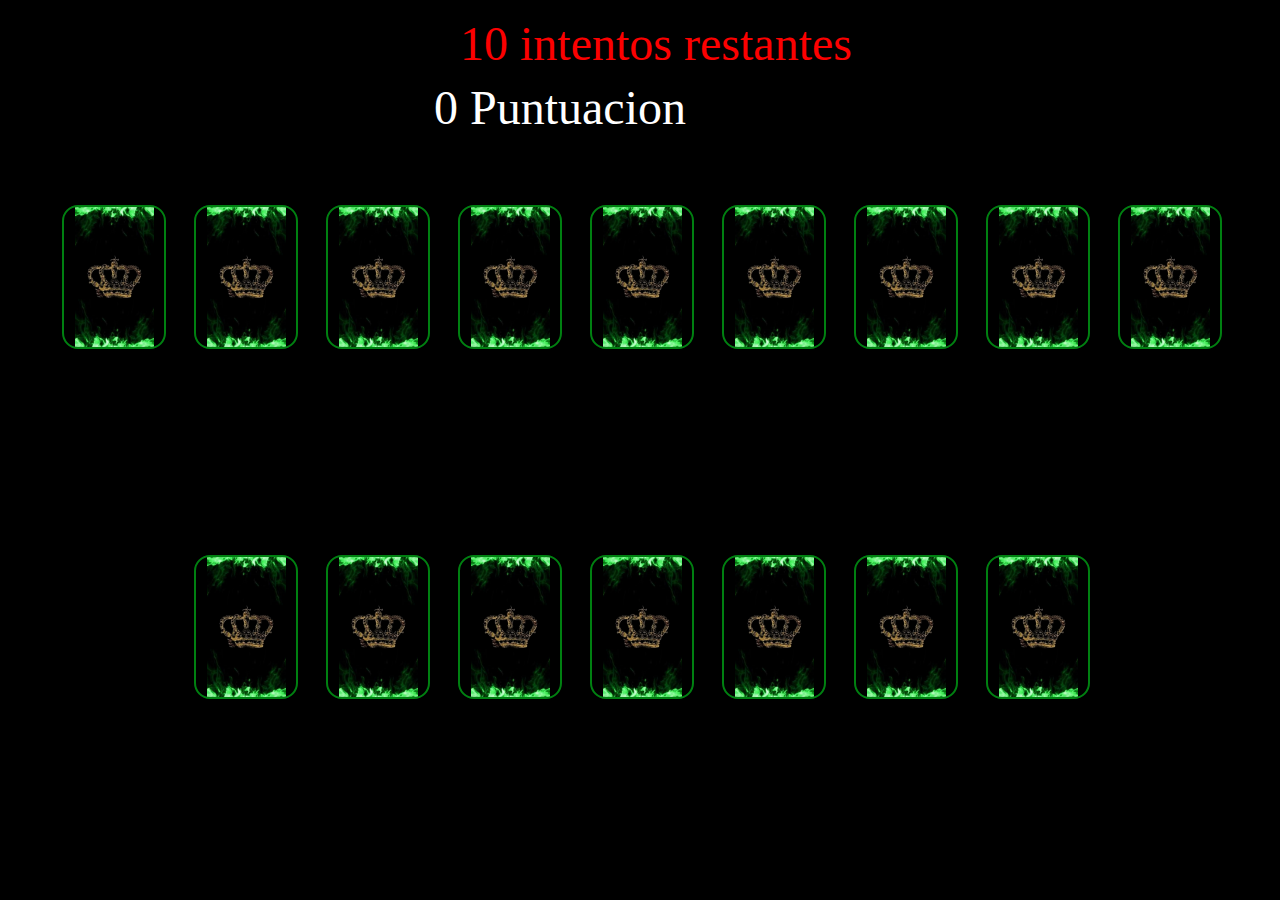
<file: index.html>
<!DOCTYPE html>
<html>
    <head>
        <link rel="stylesheet" href="styles.css">
    </head>
    <body>
        <div id ="remaining"> 10 intentos restantes</div>
        <div id="stats"> 0 Puntuacion</div>  
        <div id="bonus"> </div>
        <div id="wrapper">
            <div id="game">
                
        </div>
        <script src="scrip.js"></script>
    </body>

</html>
</file>
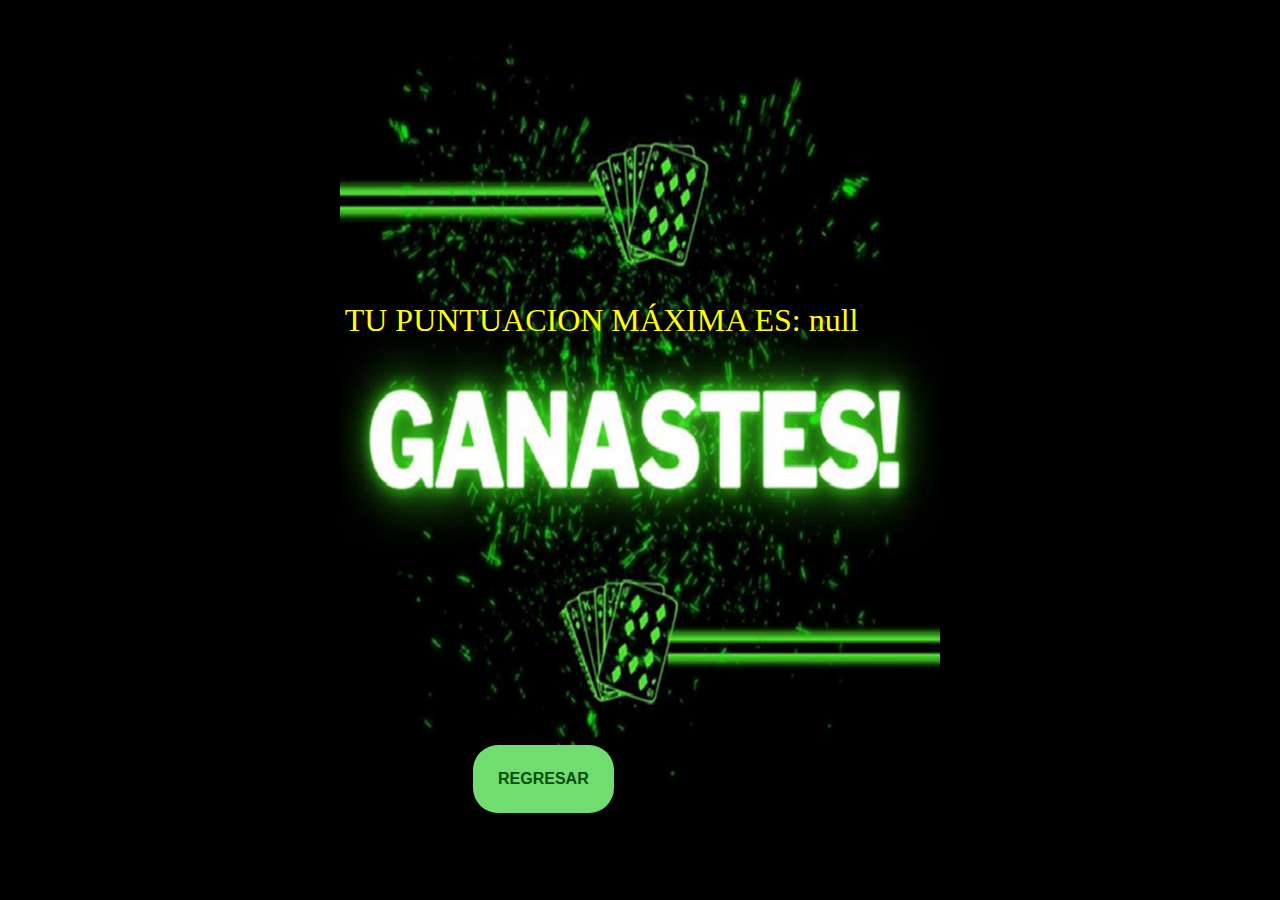
<file: finalscream.html>
<!DOCTYPE html>
<html lang="es">
<head>
    <meta charset="UTF-8">
    <meta name="viewport" content="width=device-width, initial-scale=1.0">
    <link rel="stylesheet" href="styles.css">
</head>
<body>
    <div id="stats1"> TU PUNTUACION FUE: 0</div>  
    <div id="wrapperf">
    <div id="message">
        <a class="button" href="prueba.html">Regresar</a>
    </div>
</div>
<script>
    // Recuperar la puntuación máxima del almacenamiento local
    var maxPuntuacion = localStorage.getItem('puntuacion');
    
    // Actualizar el contenido del elemento con la puntuación máxima
    document.getElementById('stats1').textContent = "TU PUNTUACION MÁXIMA ES: " + maxPuntuacion;
</script>
</body>
</html>
</file>
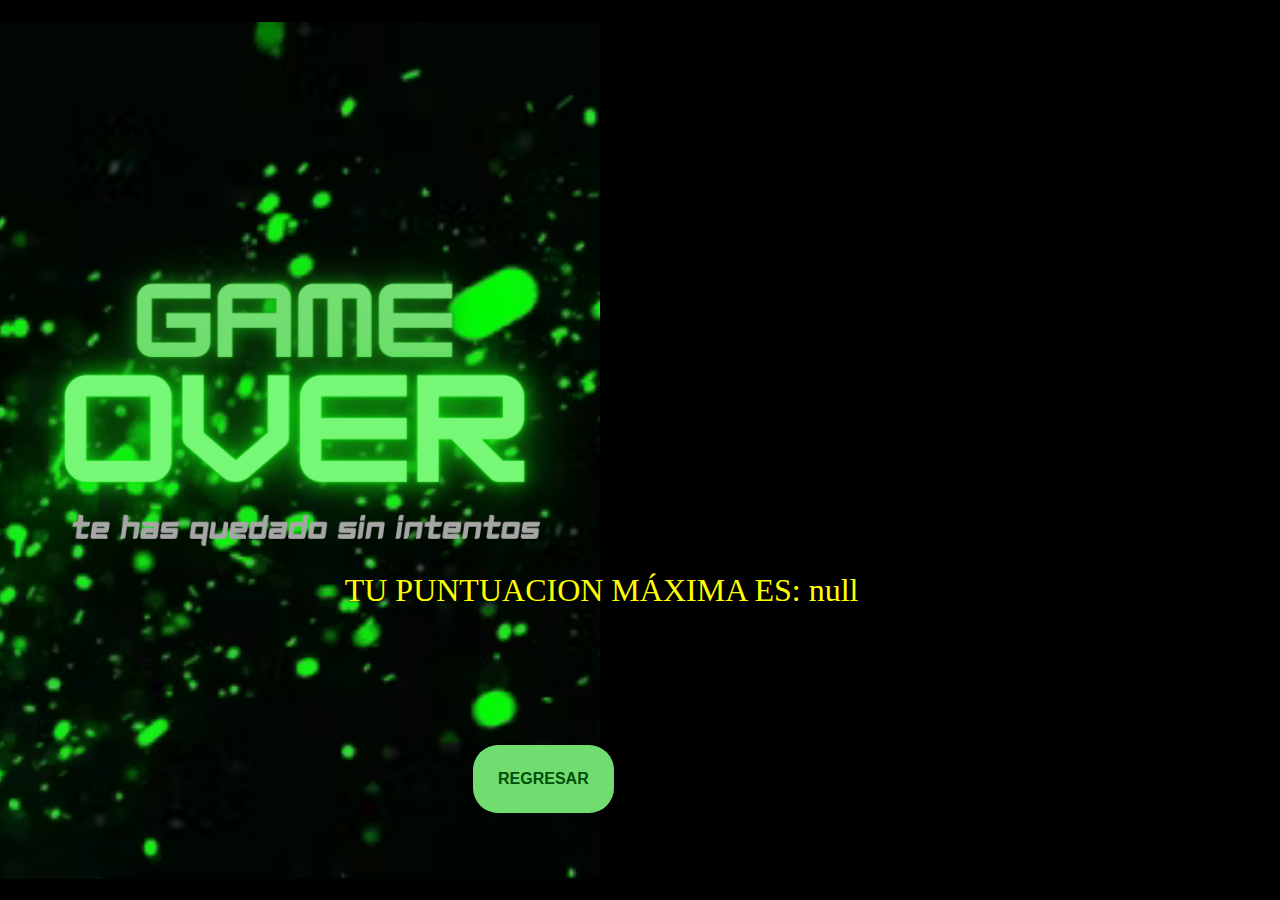
<file: gameover.html>
<!DOCTYPE html>
<html>
    <head>
        <meta charset="UTF-8">
        <meta name="viewport" content="width=device-width, initial-scale=1.0">
        <link rel="stylesheet" href="styles.css">
    </head>
    <body>
        <div id="stats2"> TU PUNTUACION FUE: </div> 
        <div id="wrappery">
        <div id ="finalizado"> 
            <a class="buttonb" href="prueba.html">Regresar</a>
        </div>
        <script src="scrip.js"></script>
        <script>
            // Recuperar la puntuación máxima del almacenamiento local
            var maxPuntuacion = localStorage.getItem('puntuacion');
            
            // Actualizar el contenido del elemento con la puntuación máxima
            document.getElementById('stats2').textContent = "TU PUNTUACION MÁXIMA ES: " + maxPuntuacion;
        </script>
        
    </body>

</html>
</file>
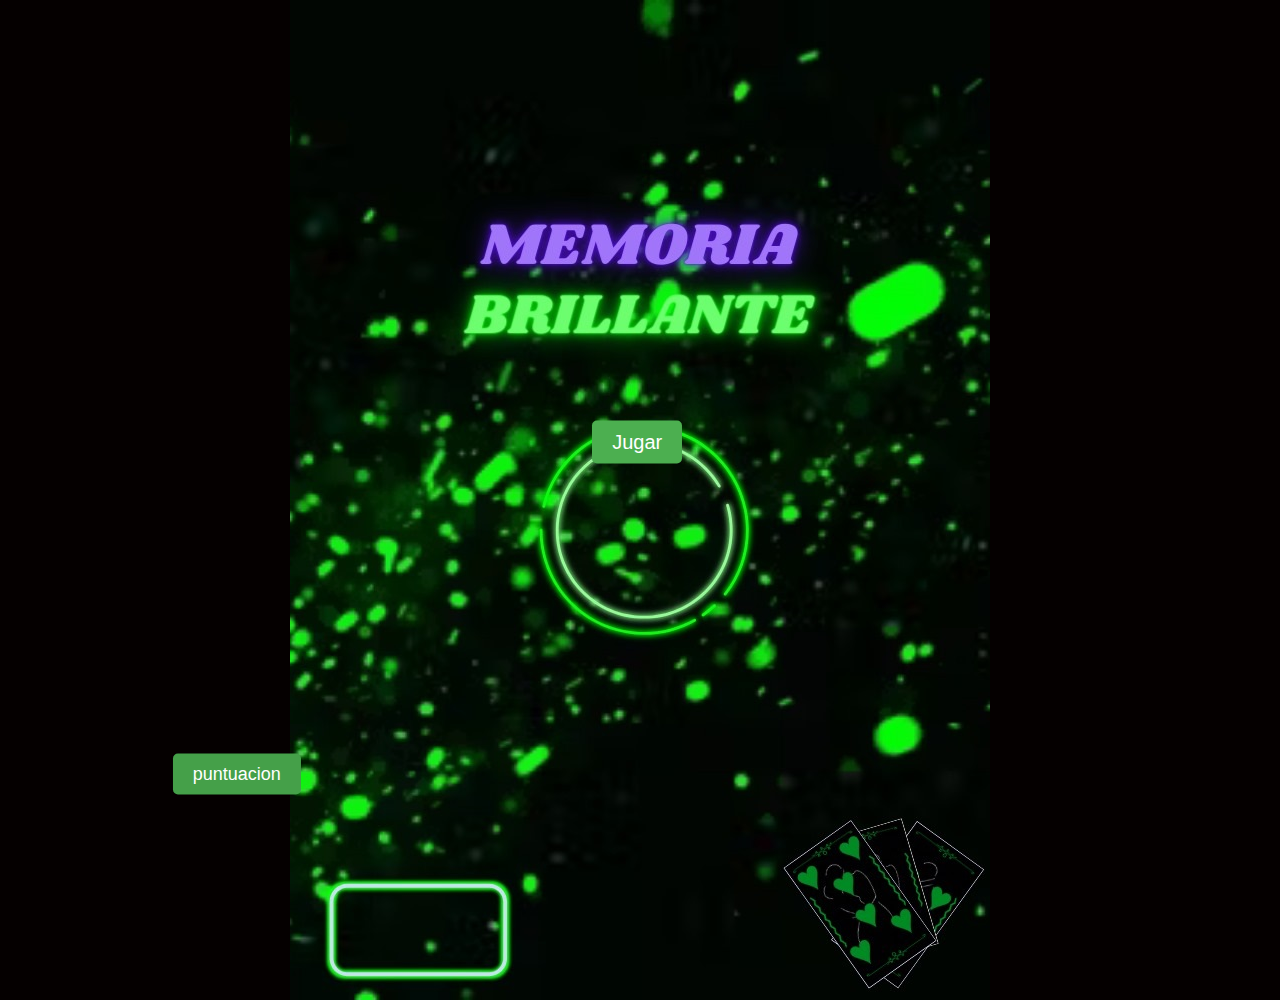
<file: prueba.html>
<!DOCTYPE html>
<html lang="es">
<head>
    <meta charset="UTF-8">
    <meta name="viewport" content="width=device-width, initial-scale=1.0">
    <title>Mi página con una imagen</title>
    <link rel="stylesheet" href="stilo.css">
</head>
<body>
    <div class="container">
        <img src="imagen.jpg" alt="Mi imagen" width="700" height="800">
        <a href="index.html" class="boton-jugar">Jugar</a>
        <a href="puntuaciones.html" class="boton-puntuacion">puntuacion</a>
    </div>
</body>
</html>
</file>
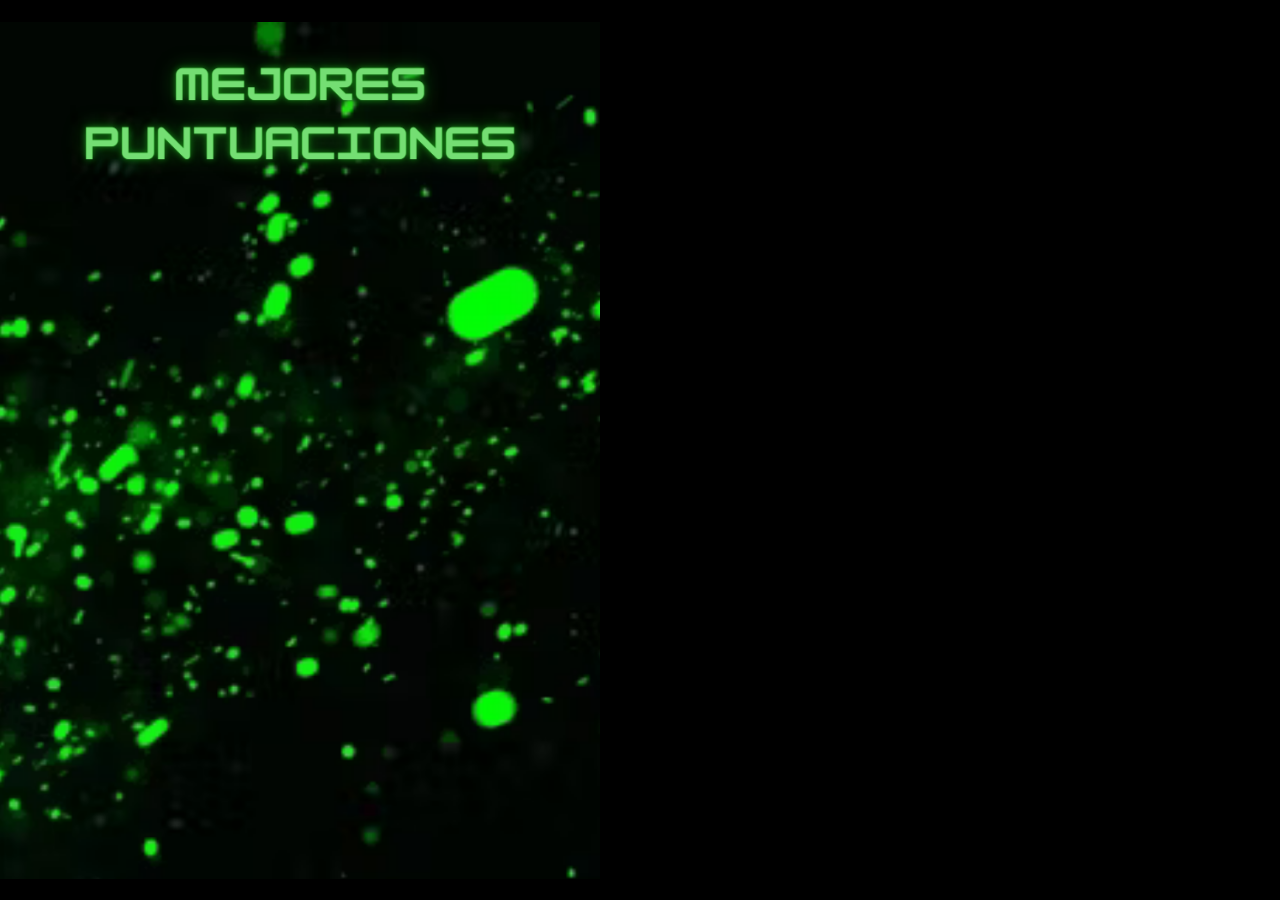
<file: puntuaciones.html>
<!DOCTYPE html>
<html lang="en">
<head>
    <meta charset="UTF-8">
    <meta name="viewport" content="width=device-width, initial-scale=1.0">
    
    <link rel="stylesheet" href="styles.css">
</head>
<body>
    <div id = "mejoresp">  </div>
    <div id="stas" ></div>
    <script src="scrip.js"></script>
    <script>
      // Recuperar la puntuación máxima del almacenamiento local
      let score = JSON.parse (localStorage.getItem('record'));
            
            // Actualizar el contenido del elemento con la puntuación máxima
          let lista = document.getElementById('stas');
         
    if (lista){
        lista.innerHTML = score.map((score, index)=> `<div>${index + 1}. ${score}</div>`).join('');
    }
    </script>
    
</body>
</html>
</file>
<file: styles.css>
body{
    margin: 0;
    background: black ;
    overflow: hidden;
}

#wrapper{
    height: 100vh;
    display: flex;
    flex-direction: column;
    flex-wrap: wrap;
    align-items: center;
    justify-content:space-evenly ;
}
#finalizado{
    
   width: 600px;
   height: 900px;
   background: url(img/OVER.png) center / contain no-repeat;
   background-position: center;
   
    
}

#game{
    height: 100vh;
    max-height: 700px;
    display: flex;
    flex-wrap: wrap;
    align-items: center;
    justify-content: center;
}

#stats {
    color: white;
    position: absolute;
    padding: 5rem;
    text-align: center;
    width: 75%;
    font-size: 3rem;
 }
#stas{
    color: rgb(166, 255, 0);
    position: absolute;
    padding: 2rem;
    text-align: center;
    width: 75%;
    font-size: 3rem;
    position:absolute;
    left: 7%;
    top: 30%; 
}
 #stats1 {
    color: yellow;
    position: absolute;
    padding: 2rem;
    text-align: center;
    width: 75%;
    font-size: 2rem;
    position:absolute;
    left: 7%;
    top: 30%;
 }
 #stats2 {
    color: yellow;
    position: absolute;
    padding: 2rem;
    text-align: center;
    width: 75%;
    font-size: 2rem;
    position:absolute;
    left: 7%;
    top: 60%;
 }
 #mejoresp {
    width: 600px;
    height: 900px;
    background-image: url('img/Puntuacion.png');
    background-size: contain;
    background-position: center;
    background-repeat: no-repeat;
 }
 

 #bonus{
    color: green;
    position: absolute;
    padding: 6rem;
    text-align: center;
    width: 50%;
    font-size: 2rem;
    bottom: 0; 
    left: 50%;
    transform: translateX(-50%); 
 }
 
#wrapperf{
    height: 100vh;
    display: flex;
    flex-direction: column;
    flex-wrap: wrap;
    align-items: center;
    justify-content:space-evenly ;
}

#message{
    width: 600px;
    height: 900px;
    background-image: url('img/Joker.png');
    background-size: contain;
    background-position: center;
    background-repeat: no-repeat;
}

 #remaining {
    color: rgb(252, 0, 0);
    position: absolute;
    padding: 1rem;
    text-align: center;
    width: 100%;
    font-size: 3rem;
 }

.card{
    width: 100px;
    height: 140px;
    margin: 1rem;
    position: relative;
    transition: transform 0.5s ;
    transform-style: preserve-3d;

}

.card.active{
    transform: rotateY(180deg);
}

.card div{
    width: 100%;
    height: 100%;
    border-radius: 1rem ;
    display: flex;
    align-items: center;
    justify-content: center;
    position: absolute;
    backface-visibility: hidden;
    pointer-events: none;
}

.card .face{
    background: green;
    transform: rotateY(180deg);
    color: black;
    font-size: 6rem;
    max-width: 100%; 
    max-height: 100%;


}

.card .back{
    border: 2px solid rgb(0, 128, 17);
    background: url(img/cartaatras.png) center / contain no-repeat;
}

.button {
    font-family: Arial, Helvetica, sans-serif;
    font-weight: bold;/*pone el texto en negrita*/
    display: inline-block;
    background-color: rgb(113,221,112);
    color:rgb(0, 78, 10);
    text-transform:uppercase;
    text-decoration: none;
    margin: 25px;
    padding: 25px;
    border-radius: 25px;
    position:absolute;
    left: 35%;
    top: 80%;
 }
 .button:hover {
     background-color: #45a049; /* Verde más oscuro cuando se pasa el ratón sobre el botón */
 }
 .buttonb {
     font-family:Arial, Helvetica, sans-serif;
     font-weight: bold; /* Pone el texto en negrita */
     display: inline-block;
     background-color: rgb(113,221,112);
     color:rgb(0, 78, 10);
     text-transform:uppercase;
     text-decoration: none;
     margin: 25px;
     padding: 25px;
     border-radius: 25px;/*curva circular*/
     position:absolute;
     left: 35%;
     top: 80%;
  }
  .buttonb:hover {
     background-color: #45a049; /* Verde más oscuro cuando se pasa el ratón sobre el botón */
 }
</file>
<file: stilo.css>
body {
    font-family: Arial, sans-serif;
    background-color: #050000;
    margin: 0;
    padding: 0;
}

img {
    display: block;
    margin: 0 auto;
    max-width: 100%;
    height: auto;
}
.container {
    display: flex;
    flex-direction: column;
    justify-content: flex-start; /* Alinea el contenido en la parte superior */
    align-items: center;
    height: 100vh;
}
.boton-jugar {
    background-color: #4CAF50;
    color: white;
    padding: 10px 20px;
    border: none;
    cursor: pointer;
    border-radius: 5px;
    margin: 10px; /* Añade un margen alrededor de los botones */
}

.boton-jugar:hover {
    background-color: #45a049;
}
.boton-jugar {
    background-color: #4CAF50;
    color: white;
    padding: 10px 20px; /* Ajusta el padding para hacer el enlace más grande */
    border: none;
    cursor: pointer;
    border-radius: 5px;
    text-decoration: none; /* Quita el subrayado del enlace */
    font-size: 20px; /* Ajusta el tamaño del texto */
}
.boton-jugar {
    position: absolute;
    color: white;
    top: 48%;
    left: 49%;
    transform: translate(-50%, -50%);
    z-index: 1;
}



.boton-puntuacion {
    background-color: #4CAF50;
    color: white;
    padding: 10px 20px; /* Ajusta el padding para hacer el enlace más grande */
    border: none;
    cursor: pointer;
    border-radius: 5px;
    text-decoration: none; /* Quita el subrayado del enlace */
    font-size: 18px; /* Ajusta el tamaño del texto */
}
.boton-puntuacion {
    position: absolute;
    color: white;
    top: 86%;
    left: 18.5%;
    transform: translate(-50%, -50%);
    z-index: 1;
}

.boton-puntuacion:hover {
    background-color: #45a049;
}
.boton-jugar {
    background-color: #4CAF50;
}

.boton-jugar:hover {
    background-color: #45a049;
}

.boton-puntuacion {
    background-color: #45a049;
}

.boton-puntuacion:hover {
    background-color: #45a049;
}
</file>
